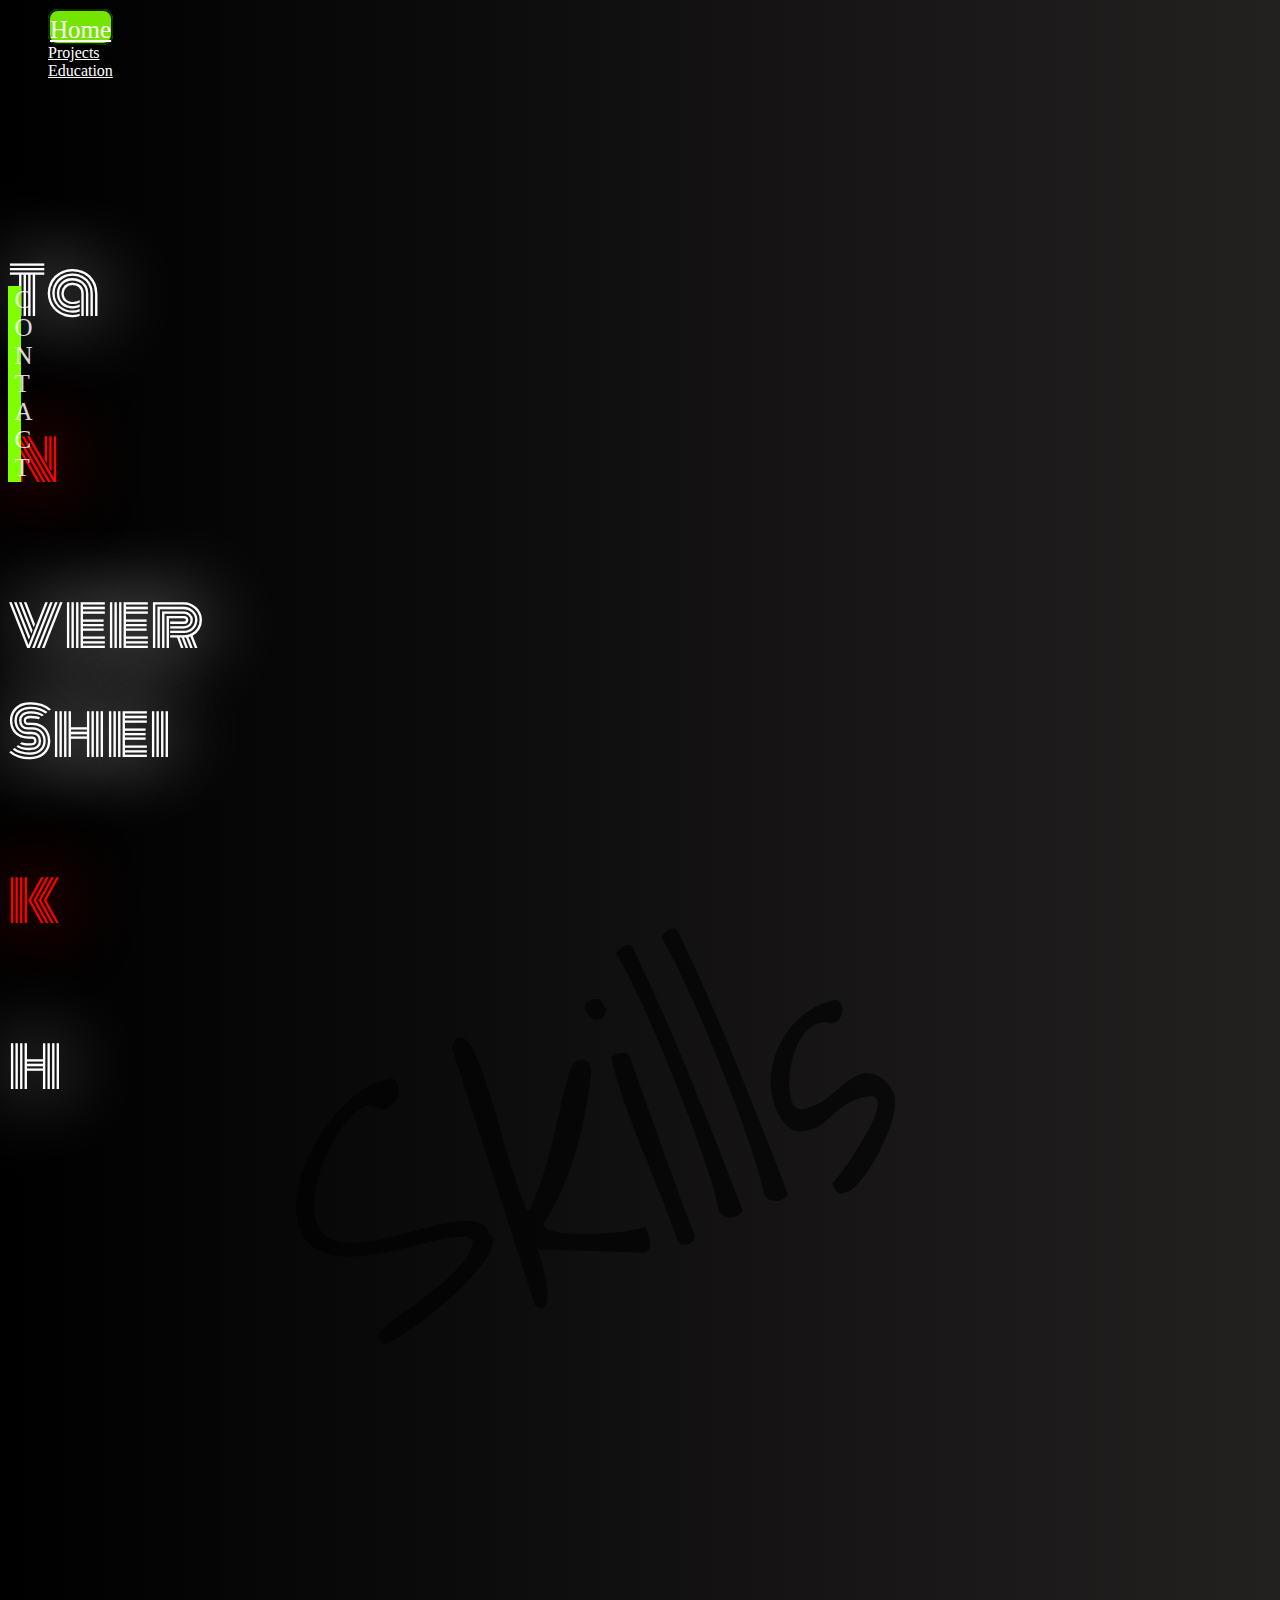
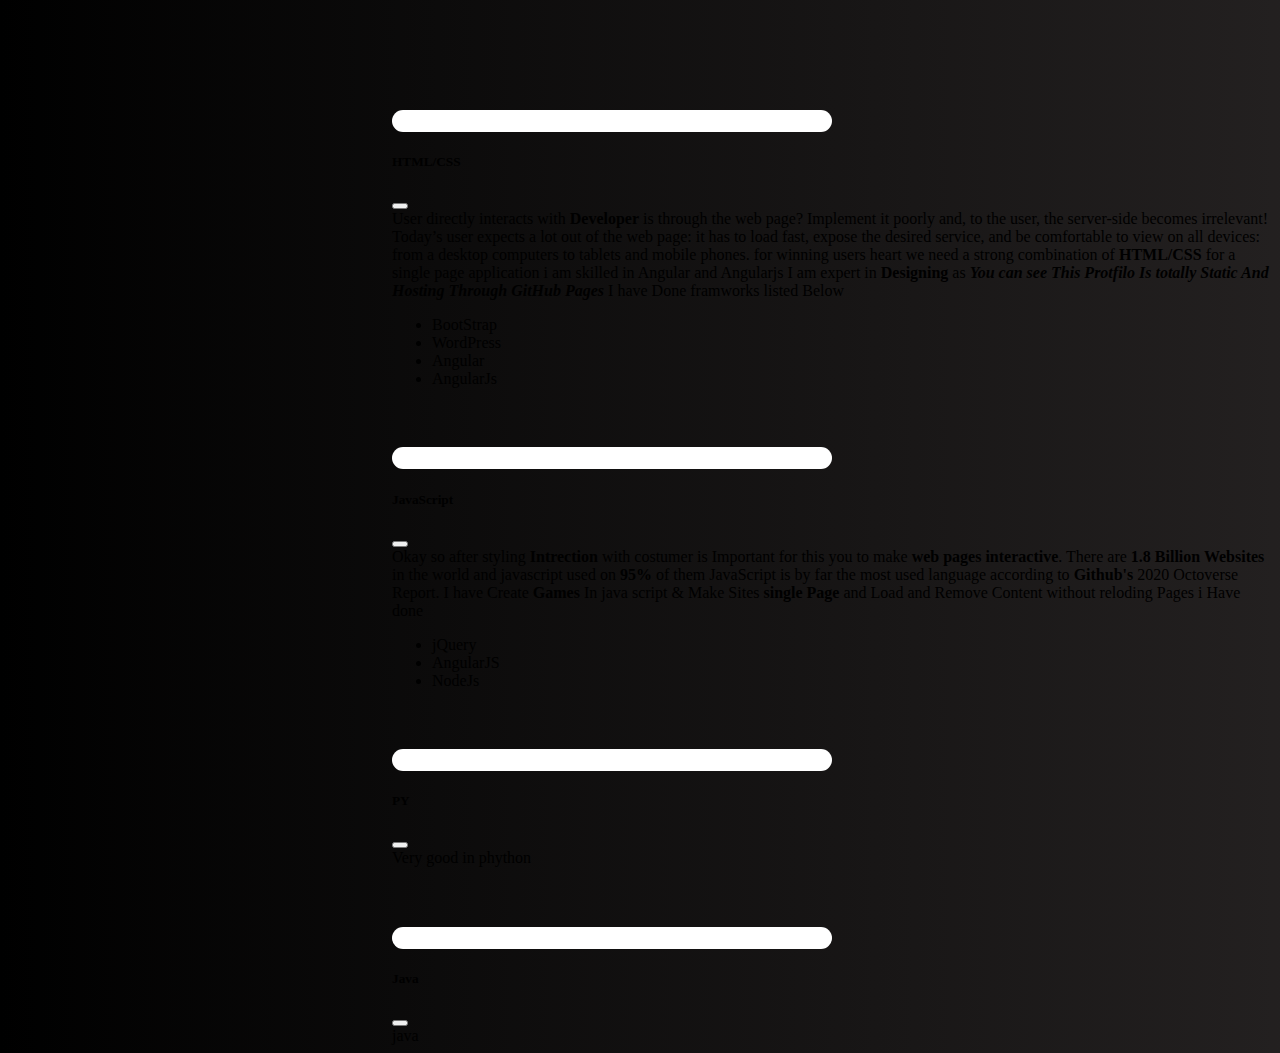
<file: index.html>
<!doctype html>
<html lang="en">

<head>
    <!-- Required meta tags -->
    <meta charset="utf-8">
    <meta name="viewport" content="width=device-width, initial-scale=1">
    <link rel="preconnect" href="https://fonts.gstatic.com">
    <link href="https://fonts.googleapis.com/css2?family=Monoton&display=swap" rel="stylesheet">
    <link href="https://fonts.googleapis.com/css2?family=Gloria+Hallelujah&display=swap" rel="stylesheet">
    <link href="https://fonts.googleapis.com/css2?family=Shadows+Into+Light&display=swap" rel="stylesheet">

    <link rel="apple-touch-icon" sizes="180x180" href="apple-touch-icon.png">
    <link rel="icon" type="image/png" sizes="32x32" href="favicon-32x32.png">
    <link rel="icon" type="image/png" sizes="16x16" href="favicon-16x16.png">
    <link rel="stylesheet" href="https://unpkg.com/aos@next/dist/aos.css" />

    <!-- Bootstrap CSS -->
    <link href="https://cdn.jsdelivr.net/npm/bootstrap@5.0.1/dist/css/bootstrap.min.css" rel="stylesheet"
        integrity="sha384-+0n0xVW2eSR5OomGNYDnhzAbDsOXxcvSN1TPprVMTNDbiYZCxYbOOl7+AMvyTG2x" crossorigin="anonymous">
    <link rel="stylesheet" href="style.css">
    <title>Tanveer Sheikh | Resume </title>
</head>

<body style=" background-image: linear-gradient(to right, rgb(0, 0, 0) , rgba(27, 24, 24, 0.966)); ">

    <div id="mySidenav" class=" sidenav" style="padding-top: 20vh; color: white;">
        <a href="javascript:void(0)" class="closebtn" onclick="closeNav()">&times;</a>
        <div class="input-group mb-2">
            <a href="https://www.instagram.com/_tnvr">
                <img src="logo-ig-32467-256x256.ico" alt="logo" width="50px"
                    style="background-color: rgb(255, 255, 255); border-radius: 50%;">
            </a>

            <label for="inlineFormInputGroup" class="my-2 mx-2">Instagram</label>
            <input type="text" readonly id="inlineFormInputGroup" value="_tnvr"
                style=" border-radius: 25px; text-align: center; background-color: rgba(128, 255, 0, 0.897);font-family: 'Gloria Hallelujah', cursive;">
        </div>
        <div class="input-group mb-2">
            <a href="https://github.com/Tanveer-Sheikh">

                <img src="512x512-logo-27170-256x256.ico" alt="logo" width="50px"
                    style="background-color: rgb(255, 255, 255); border-radius: 50%;">
            </a>
            <label for="inlineFormInputGroup1" class="my-2 mx-2">GitHub</label>
            <input type="text" readonly id="inlineFormInputGroup1" value="Tanveer-Sheikh"
                style="border-radius: 25px; text-align: center; background-color: rgba(128, 255, 0, 0.897);font-family: 'Gloria Hallelujah', cursive;">
        </div>


        <div class="input-group mb-2">

            <a href="#">
                <img src="logo-ig-32467-256x256.ico" alt="logo" width="50px"
                    style="background-color: rgb(255, 255, 255); border-radius: 50%;">
            </a>

            <label for="inlineFormInputGroup2" class="my-2 mx-2">LinkedIn</label>
            <input type="text" readonly id="inlineFormInputGroup2" value="_tnvr"
                style="border-radius: 25px; text-align: center; background-color: rgba(128, 255, 0, 0.897); font-family: 'Gloria Hallelujah', cursive;">
        </div>



        <div class="input-group mb-2">

            <a href="gmail/tanveershaikh6808@gmail.com">
                <img src="email-logo-png-1099-256x256.ico" alt="logo" width="50px"
                    style="background-color: rgb(255, 255, 255); border-radius: 50%;">

            </a>

            <label for="inlineFormInputGroup3" class="my-2 mx-2">Email</label>
            <input type="text" readonly id="inlineFormInputGroup3" value="tanveershaikh6808@gmail.com"
                style="border-radius: 25px; text-align: center; background-color: rgba(128, 255, 0, 0.897);font-family: 'Gloria Hallelujah', cursive;">
        </div>

    </div>

    <!-- Use any element to open the sidenav -->
    <span class="d-flex rounded-end position-fixed"
        style="text-align: center; padding-left: 0.5%; width: 0.5%; font-size: 25px; background-color: chartreuse; position: absolute ; position: absolute; margin-top: 30vh; color: rgba(255, 255, 255, 0.856);"
        onclick="openNav()">
        C <br> O <br> N <br> T <br> A <br> C <br> T</span>





    <nav class=" container fixed-top upnav d-flex justify-content-center py-2 mt-4">

        <ul class=" d-flex gap-2" style="list-style-type: none;">
            <li>
                <a class="nav-link  li active" href="index.html">Home</a>
            </li>
            <li>
                <a class="nav-link li" href="projects.html">Projects</a>
            </li>
            <li>
                <a class="nav-link li" href="#">Education</a>
            </li>

        </ul>

    </nav>

    <div class="container" style="padding-top: 80px; ">

        <div class="hname d-flex  justify-content-center">
            <p class="hnameo">Ta</p>
            <p class="hnamei">n</p>
            <p class="hnameo"> veer</p>

        </div>

        <div class="hname d-flex  justify-content-center" style="margin-top: -4.5%;">
            <p class="hnameo">Shei</p>
            <p class="hnamei">k</p>
            <p class="hnameo"> h</p>

        </div>



        <div class="flip-card container" data-aos="zoom-out-up" data-aos-duration="3000"
            style="display: flex; align-items: center;">
            <div class="flip-card-inner">
                <div class="flip-card-front">
                    <img src="me.jpg" alt="image" width="80%"
                        style=" border: 2px solid rgba(0, 0, 0, 0.842); border-radius: 15px;">
                </div>
                <div class="flip-card-back container">
                    <p style="font-size: 12px;">
                        <b>Heyy!!</b> <br>
                        I am seeking a beginner role to
                        enhance and explore my technical knowledge gained at University in the last three
                        years. I have a very good skills in learning
                        & have ability to Learn Fast.
                    </p>

                </div>
            </div>
        </div>





    </div>



    <section class="container  sec" style="z-index: 2; padding-left: 30vw; padding-top: 30vh;">

        <div class="skills">
            Skills

        </div>



        <div data-bs-toggle="modal" data-bs-target="#exampleModal1" style="cursor: pointer;">
            <h3 data-aos="zoom-in" data-aos-duration="1500">HTML/CSS<span class="badge bg-secondary">New</span></h3>
            <div class="my-4 level">

                <div class="range px-2 border" data-aos="fade-right" data-aos-duration="2000"
                    style=" background-color: rgb(9, 255, 0); width: 95%; height: 22px; border-radius: 25px; text-align: center; line-height: 15px;">
                    <b> Expert 95% </b>
                </div>
            </div>

            <div class="modal fade" id="exampleModal1" tabindex="-1" aria-labelledby="exampleModalLabel1" aria-hidden="true">
                <div class="modal-dialog modal-dialog-centered">
                    <div class="modal-content">
                        <div class="modal-header">
                            <h5 class="modal-title" id="exampleModalLabel">HTML/CSS</h5>
                            <button type="button" class="btn-close" data-bs-dismiss="modal" aria-label="Close"></button>
                        </div>
                        <div class="modal-body">
                            User directly 
                            interacts with <b>Developer</b> is through the web page? Implement it poorly and, to the user, the server-side 
                            becomes irrelevant! Today’s user expects a lot out of the web page: it has to load fast, expose the desired 
                            service, and be comfortable to view on all devices: from a desktop computers to tablets and mobile phones.
                            for winning users heart we need a strong combination of <b>HTML/CSS</b> for a single page application i am skilled in Angular and Angularjs
                            I am expert in <b>Designing</b> as <i><b>You can see This Protfilo Is totally Static And Hosting Through GitHub Pages</b></i>
                            I have Done framworks listed Below
                            <ul>
                                <li>BootStrap</li>
                                <li>WordPress</li>
                                <li>Angular</li>
                                <li>AngularJs</li>

                            </ul>


                           
                        </div>

                    </div>
                </div>
            </div>




        </div>



        <div data-bs-toggle="modal" data-bs-target="#exampleModal2" style="cursor: pointer;">
            <h3 data-aos="zoom-in" data-aos-duration="1500">JavaScript<span class="badge bg-secondary">New</span></h3>
            <div class="my-4 level">

                <div class="range px-2 border" data-aos="fade-right" data-aos-duration="2000"
                    style=" background-color: rgb(9, 255, 0); width: 80%; height: 22px; border-radius: 25px; text-align: center; line-height: 15px;">
                    <b> Experienced 80%</b>
                </div>
            </div>
        </div>
        <div class="modal fade" id="exampleModal2" tabindex="-1" aria-labelledby="exampleModalLabel"
        aria-hidden="true">
        <div class="modal-dialog modal-dialog-centered">
            <div class="modal-content">
                <div class="modal-header">
                    <h5 class="modal-title" id="exampleModalLabel">JavaScript</h5>
                    <button type="button" class="btn-close" data-bs-dismiss="modal" aria-label="Close"></button>
                </div>
                <div class="modal-body">
                Okay so after styling <b>Intrection</b> with costumer is Important for this you to make <b>web pages interactive</b>.
                There are <b>1.8 Billion Websites</b> in the world and javascript used on <b>95%</b> of them JavaScript is by far the most used language according to <b>Github's</b> 2020 Octoverse Report.
                I have Create <b>Games</b> In java script & Make Sites <b>single Page</b> and Load and Remove Content without reloding Pages i Have done
                <ul>
                    <li>jQuery</li>
                    <li>AngularJS</li>
                    <li>NodeJs</li>
                </ul>
                </div>

            </div>
        </div>
    </div>

        <div data-bs-toggle="modal" data-bs-target="#exampleModal3" style="cursor: pointer;">
            <h3 data-aos="zoom-in" data-aos-duration="1500">Python<span class="badge bg-secondary">New</span></h3>
            <div class="my-4 level">

                <div class="range px-2 border" data-aos="fade-right" data-aos-duration="2000"
                    style=" background-color: rgb(9, 255, 0); width: 70%; height: 22px; border-radius: 25px; text-align: center; line-height: 15px;">
                    <b> Experienced 70% </b>
                </div>
            </div>

            <div class="modal fade" id="exampleModal3" tabindex="-1" aria-labelledby="exampleModalLabel3">
            <div class="modal-dialog modal-dialog-centered">
                <div class="modal-content">
                    <div class="modal-header">
                        <h5 class="modal-title" id="exampleModalLabel">PY</h5>
                        <button type="button" class="btn-close" data-bs-dismiss="modal" aria-label="Close"></button>
                    </div>
                    <div class="modal-body">
                        Very good in phython
                    </div>
    
                </div>
            </div>

        </div>

        <div data-bs-toggle="modal" data-bs-target="#exampleModal4" style="cursor: pointer;">
            <h3 data-aos="zoom-in" data-aos-duration="1500">Java<span class="badge bg-secondary">New</span></h3>
            <div class="my-4 level">

                <div class="range px-2 border" data-aos="fade-right" data-aos-duration="2000"
                    style=" background-color: rgb(9, 255, 0); width: 50%; height: 22px; border-radius: 25px; text-align: center; line-height: 15px;">
                    <b> SkillFull 50% </b>
                </div>
            </div>


            <div class="modal fade" id="exampleModal4" tabindex="-1" aria-labelledby="exampleModalLabel4"
            aria-hidden="true">
            <div class="modal-dialog modal-dialog-centered">
                <div class="modal-content">
                    <div class="modal-header">
                        <h5 class="modal-title" id="exampleModalLabel4">Java</h5>
                        <button type="button" class="btn-close" data-bs-dismiss="modal" aria-label="Close"></button>
                    </div>
                    <div class="modal-body">
                      java
                    </div>
    
                </div>
            </div>

        </div>









    </section>






    <!-- Hard-working web developer with a flair for creating
elegant solutions in the least amount of time. I am able to create an ecommerce
webapp(login,Register),
customer web portal, documentary launch website, and donations webapp for a local charity.
Passionate about Software architecture and Dynamic Websites.
Also created many static websites for exploring my skills.
now
Seeking a beginner role to
enhance and explore my technical knowledge gained at University in the last three
years. with CGPA +7 I have a very good skills in learning
& have ability of fast learning (capable employee). -->









    <script>

        function openNav() {
            document.getElementById("mySidenav").style.width = "100%";
        }

        /* Close/hide the sidenav */
        function closeNav() {
            document.getElementById("mySidenav").style.width = "0";
        }




    </script>
    <script src="https://cdn.jsdelivr.net/npm/bootstrap@5.0.1/dist/js/bootstrap.bundle.min.js"
        integrity="sha384-gtEjrD/SeCtmISkJkNUaaKMoLD0//ElJ19smozuHV6z3Iehds+3Ulb9Bn9Plx0x4"
        crossorigin="anonymous"></script>

    <script src="https://unpkg.com/aos@next/dist/aos.js"></script>
    <script>
        AOS.init(

            {
                delay: 1.5,
                offset: 40
            });
    </script>


</body>

</html>
</file>
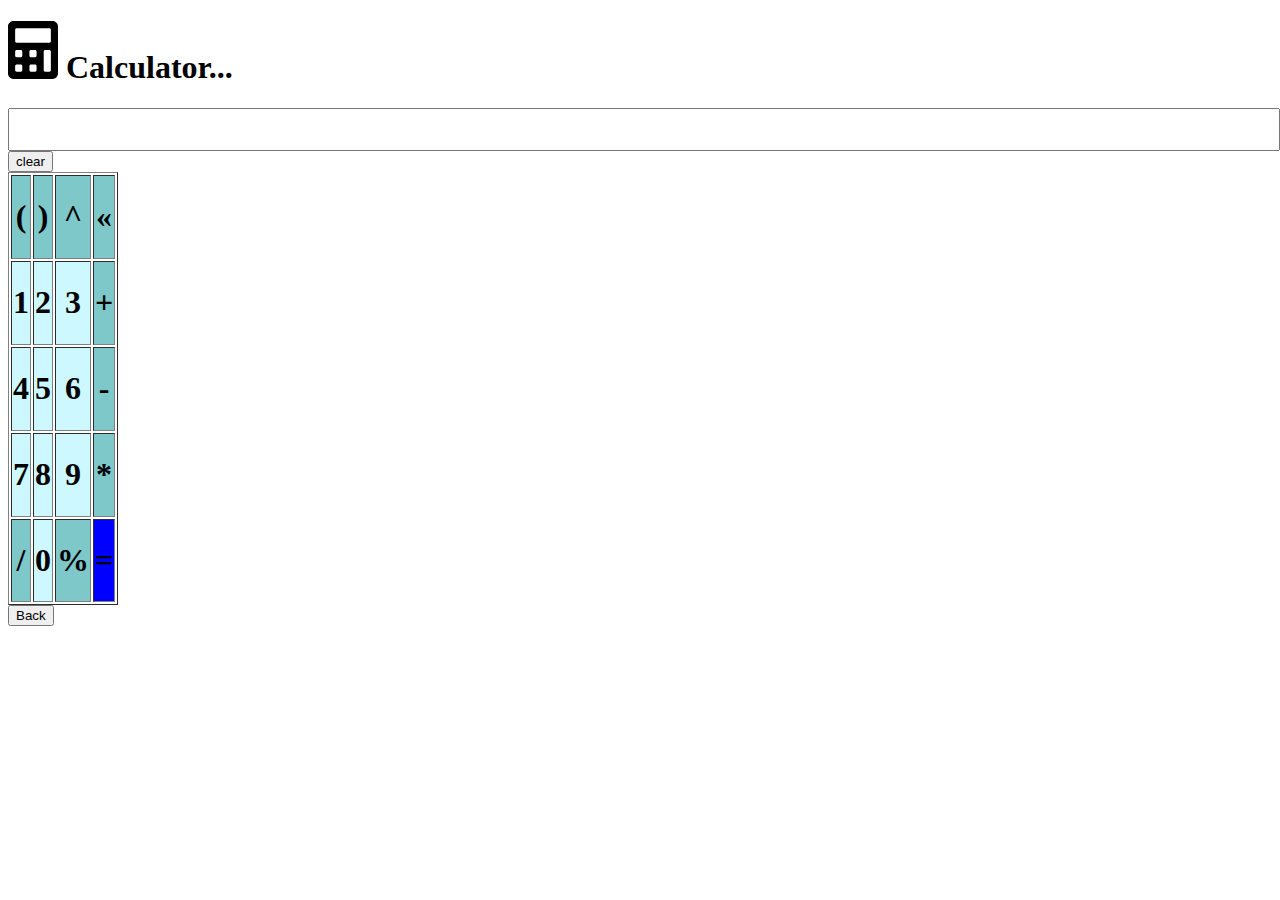
<file: calc.html>
<!doctype html>
<html lang="en">

<head>
    <!-- Required meta tags -->
    <meta charset="utf-8">
    <meta name="viewport" content="width=device-width, initial-scale=1">

    <!-- Bootstrap CSS -->
    <link href="https://cdn.jsdelivr.net/npm/bootstrap@5.0.1/dist/css/bootstrap.min.css" rel="stylesheet"
        integrity="sha384-+0n0xVW2eSR5OomGNYDnhzAbDsOXxcvSN1TPprVMTNDbiYZCxYbOOl7+AMvyTG2x" crossorigin="anonymous">
    <link rel="stylesheet" href="calc.css">
    <title>Tanveer Sheikh | Resume </title>
</head>

<body>

    <div class="container pt-5">
        <h1>
        <img src="calculator-solid.svg" alt="logo" style="width: 50px;">
            Calculator...</h1>
    </div>


    <div class="container">

        <div class="container px-0 row g-1">

            <div class="container col-md-11">
                <input class="rounded resu" type="text" id="result">
            </div>

            <div class="container col-md-1">
                <button class="btn btn-primary btn-lg px-4  border border-dark border-4" onclick="clr()">clear</button>
            </div>


        </div>
        <div class="container px-0 pt-2">

            <table class="table table-bordered table-dark" border="1">
                <tr>
                    <td class="py-1 sym" onclick="calcu('(')"><h1>(</h1></td>
                    <td class="py-1 sym" onclick="calcu(')')"><h1>)</h1></td>
                    <td class="py-1 sym" onclick="calcu('**')"><h1>^</h1></td>
                    <td class="py-1 sym" onclick="iclr()"><h1>&laquo;</h1></td>

                </tr>

                <tr>

                    <td class="py-1 num" onclick="calcu('1')"><h1>1</h1></td>
                    <td class="py-1 num" onclick="calcu('2')"><h1>2</h1></td>
                    <td class="py-1 num" onclick="calcu('3')"><h1>3</h1></td>
                    <td class="py-1 sym" onclick="calcu('+')"><h1>+</h1></td>
                </tr>

                <tr>
                    <td class="py-1 num" onclick="calcu('4')"><h1>4</h1></td>
                    <td class="py-1 num" onclick="calcu('5')"><h1>5</h1></td>
                    <td class="py-1 num" onclick="calcu('6')"><h1>6</h1></td>
                    <td class="py-1 sym" onclick="calcu('-')"><h1>-</h1></td>

                </tr>


                <tr>
                    <td class="py-1 num" onclick="calcu('7')"><h1> 7 </h1></td>
                    <td class="py-1 num" onclick="calcu('8')"><h1> 8 </h1></td>
                    <td class="py-1 num" onclick="calcu('9')"><h1> 9 </h1></td>
                    <td class="py-1 sym" onclick="calcu('*')"><h1> * </h1></td>
                </tr>




                <tr>
                    <td class="py-1 sym" onclick="calcu('/')"><h1>/</h1></td>
                    <td class="py-1 num" onclick="calcu('0')"><h1>0</h1></td>
                    <td class="py-1 sym" onclick="calcu('%')"><h1>%</h1></td>
                    <td onclick="res()" style="background-color: blue; text-align: center;"><h1>=</h1></td>
                </tr>





            </table>

        </div>

    </div>
<div class="container">
    <a href="projects.html">
        <button class="btn btn-lg btn-dark" >Back</button>
    </a>

</div>



    <script>
        function clr() {
            document.getElementById("result").value = "";
        }
        function iclr() {
            let s = document.getElementById("result").value

            let p = s.slice(0, -1)
            document.getElementById("result").value = p;
        }
        function calcu(val) {
            document.getElementById("result").value += val;
        }
        function res() {
            let x = document.getElementById("result").value;
            let t = eval(x);
            console.log(typeof (x))
            document.getElementById("result").value = t;

        }


    </script>


    <script src="https://cdn.jsdelivr.net/npm/bootstrap@5.0.1/dist/js/bootstrap.bundle.min.js"
        integrity="sha384-gtEjrD/SeCtmISkJkNUaaKMoLD0//ElJ19smozuHV6z3Iehds+3Ulb9Bn9Plx0x4"
        crossorigin="anonymous"></script>


</body>

</html>
</file>
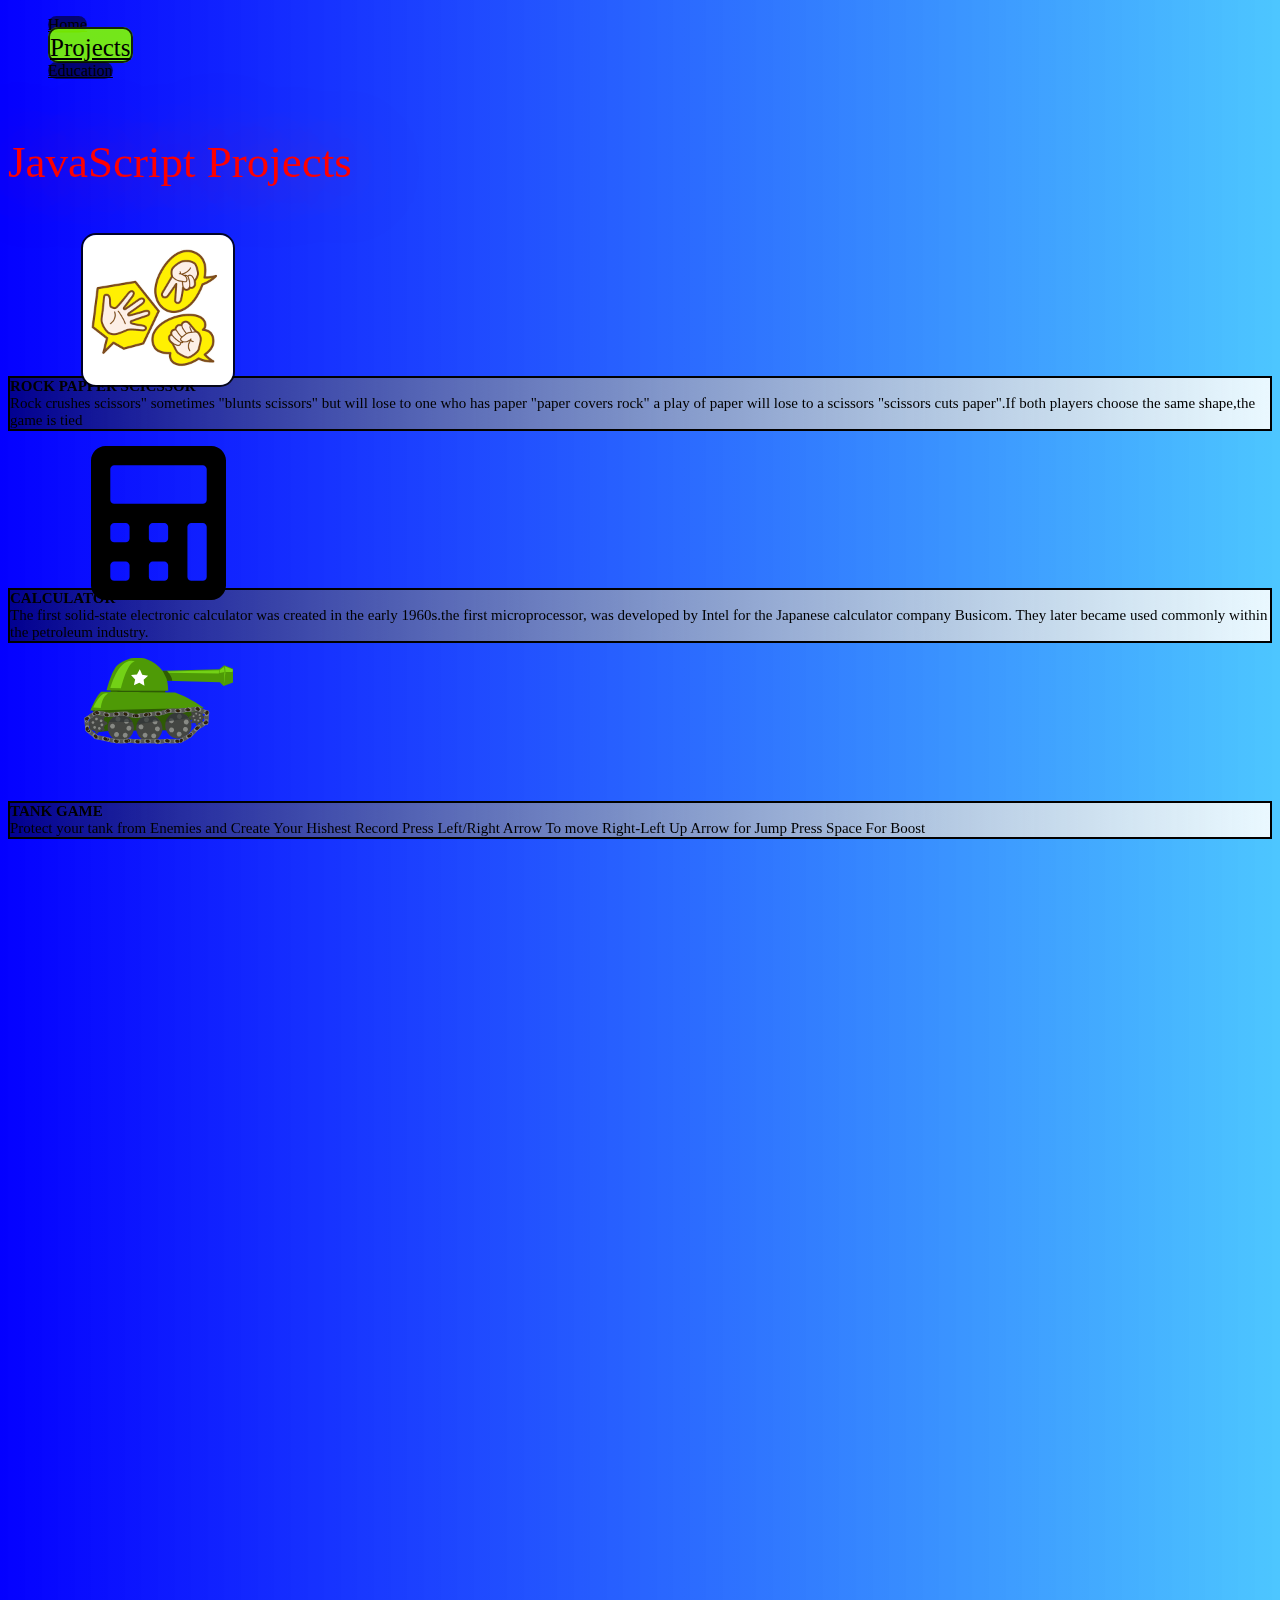
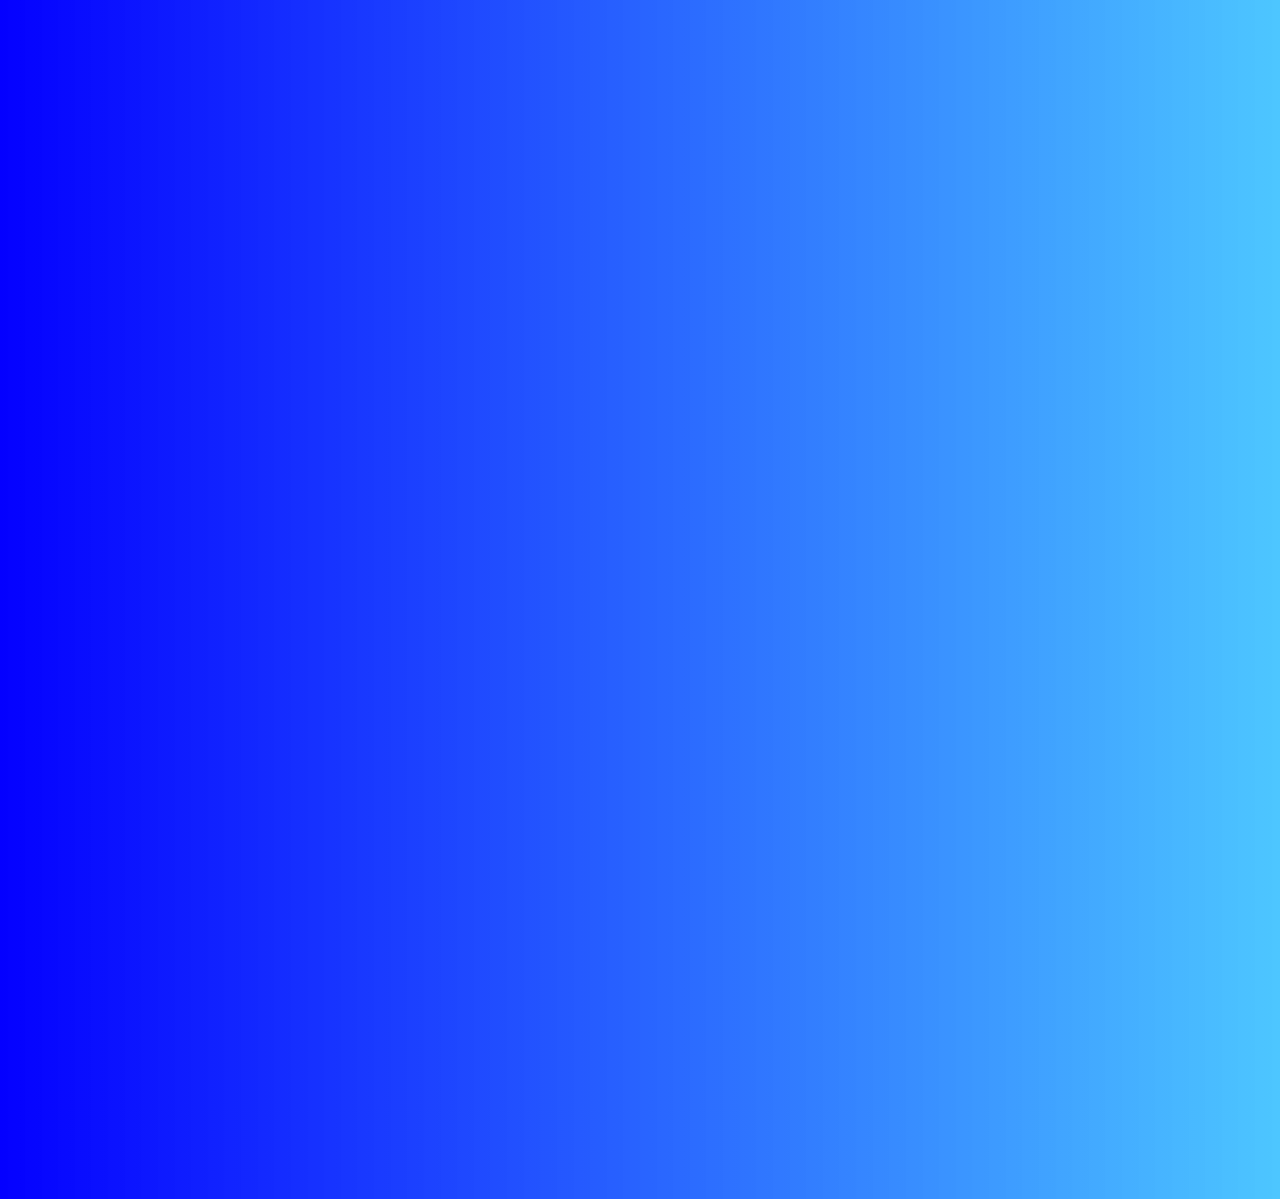
<file: projects.html>
<!doctype html>
<html lang="en">

<head>
    <!-- Required meta tags -->
    <meta charset="utf-8">
    <meta name="viewport" content="width=device-width, initial-scale=1">
    <link rel="apple-touch-icon" sizes="180x180" href="apple-touch-icon.png">
    <link rel="icon" type="image/png" sizes="32x32" href="favicon-32x32.png">
    <link rel="icon" type="image/png" sizes="16x16" href="favicon-16x16.png">
    <link rel="stylesheet" href="https://unpkg.com/aos@next/dist/aos.css" />
    <!-- Bootstrap CSS -->

    <link href="https://cdn.jsdelivr.net/npm/bootstrap@5.0.1/dist/css/bootstrap.min.css" rel="stylesheet"
        integrity="sha384-+0n0xVW2eSR5OomGNYDnhzAbDsOXxcvSN1TPprVMTNDbiYZCxYbOOl7+AMvyTG2x" crossorigin="anonymous">
    <link rel="stylesheet" href="project.css">

    <title>Tanveer Sheikh | Resume </title>
</head>

<body style=" background-image: linear-gradient(to right, rgb(4, 0, 255) , rgba(0, 174, 255, 0.699)); ">

    <nav class=" container-fluid sticky-top d-flex justify-content-center py-2 mt-4">

        <ul class=" d-flex gap-2" style="list-style-type: none;">
            <li>
                <a class="nav-link li" href="index.html">
                    Home
                </a>
            </li>
            <li>
                <a class="nav-link  li active" href="projects.html">Projects</a>
            </li>
            <li>
                <a class="nav-link li" href="#">Education</a>
            </li>

        </ul>

    </nav>


    <div class="container d-flex justify-content-center" data-aos="zoom-in-down" style="padding-top: 40px; ">

        <div class="Pname ">
            JavaScript Projects

        </div>
    </div>



    <div class="container " style="margin-top: 45px; overflow: hidden;" data-aos="fade-up"
        data-aos-anchor-placement="top-center" data-aos-duration="1000">


        <div class="container  d-flex justify-content-center" data-aos="fade-up-left">

            <div class="flip-card ">
                <div class="flip-card-inner">
                    <div class="flip-card-front phead">

                        <img src="rockpapersccicor.png" alt="image" width="50%"
                            style=" border: 2px solid rgba(0, 0, 0, 0.842); border-radius: 15px;">
                    </div>
                    <a href="rps.html">
                        <div class="flip-card-back container py-4" style="color: black;">

                            PLAY
                        </div>
                    </a>

                </div>



            </div>
            <div>

                <p class="ppara container" style="color: black;">
                    <b>ROCK PAPPER SCICSSOR</b><br>
                    Rock crushes scissors" sometimes "blunts scissors" but will lose to one who has
                    paper "paper covers rock" a play of paper will lose to a scissors "scissors
                    cuts
                    paper".If both players choose the same shape,the game is tied
                </p>
            </div>


        </div>




        <div class="container  d-flex justify-content-center" data-aos="fade-up-right">

            <div class="flip-card ">
                <div class="flip-card-inner">
                    <div class="flip-card-front phead">

                        <img src="calculator-solid.svg" alt="image" width="45%">
                    </div>
                    <a href="calc.html">
                        <div class="flip-card-back container py-4" style="color: black;">

                            CALCULATE
                        </div>
                    </a>

                </div>



            </div>
            <div>

                <p class="ppara container py-2" style="color: black;">
                    <b>CALCULATOR</b><br>
                    The first solid-state electronic calculator was created in the early 1960s.the first
                    microprocessor, was developed by Intel for the Japanese calculator company Busicom. They
                    later became used commonly within the petroleum industry.
                </p>
            </div>


        </div>



        <div class="container  d-flex justify-content-center" data-aos="fade-up-left">

            <div class="flip-card ">
                <div class="flip-card-inner">
                    <div class="flip-card-front phead">

                        <img class="pt-4" src="tanque_comic.svg" alt="image" width="50%">

                    </div>
                    <a href="race.html">
                        <div class="flip-card-back container py-4 " style="color: black; ">

                            TANK GAME
                        </div>
                    </a>

                </div>



            </div>
            <div>

                <p class="ppara container py-2" style="color: black;">
                    <b>TANK GAME</b><br>
                    Protect your tank from Enemies and Create Your Hishest Record Press
                    Left/Right Arrow To move Right-Left Up Arrow for Jump Press Space For Boost
                </p>
            </div>


        </div>



        <div class="container  d-flex justify-content-center" data-aos="fade-up-right">

            <div class="flip-card ">
                <div class="flip-card-inner">
                    <div class="flip-card-front phead">

                        <img src="cross.jpg" alt="image" width="50%">

                    </div>
                    <a href="Rpg.html">
                        <div class="flip-card-back container py-4 px-2" style="color: black; ">
                            GENERATE
                        </div>
                    </a>

                </div>



            </div>
            <div>

                <p class="ppara container py-2" style="color: black;">
                    <b>PASSWORD GENERATOR</b><br>
                    The key aspects of a strong password are length (the longer the better); a
                    mix of letters
                    (upper and lower case), numbers, and symbols, no ties to your personal information, and no
                    dictionary words.
                </p>
            </div>


        </div>



    </div>

    <div class="container d-flex justify-content-center" data-aos="zoom-in-down" style="padding-top: 4px; ">

        <div class="Pname px-2" style="background-color: black; border-radius: 25px; ">
            Python Projects

        </div>
    </div>

    <div class="container gap-4 row d-flex justify-content-center" style="margin-top: 5vw; overflow: hidden;" data-aos="fade-up"
         data-aos-duration="1000">

         <div class="card col-3 px-0 py-0" data-aos="zoom-in" data-aos-delay="100" style="width: 15rem;">
            <img src="githubbg.jpg" class="card-img-top"  alt="logo">
            <div class="card-body">
              <h5 class="card-title">PRIVACY FIRST</h5>
          
              <p class="card-text" style="font-size: 12px;" >
                Costumer can easily generate password and store them privately. Any time he can access his account by email and get his/her saved passswords.
                    very easy to recover account by email otp verification. in short one Password For All. All source Code Available on my github Follow Link   
                </p> 
                 <a href="https://github.com/Tanveer-Sheikh/Random-Password-Generator-" class="btn btn-sm btn-primary" >Visit</a>
           
            
            </div>
          </div>
          <div class="card col-3 px-0 py-0" data-aos="zoom-in" data-aos-delay="200" style="width: 15rem;">
            <img src="githubbg.jpg" class="card-img-top"  alt="logo">
            <div class="card-body">
              <h5 class="card-title">Stone Paper Scissors</h5>
          
              <p class="card-text" style="font-size: 12px;" >
                Costumer can easily generate password and store them privately. Any time he can access his account by email and get his/her saved passswords.
                    very easy to recover account by email otp verification. in short one Password For All. All source Code Available on my github Follow Link   
                </p> 
                 <a href="https://github.com/Tanveer-Sheikh/Random-Password-Generator-" class="btn btn-sm btn-primary" >Visit</a>
           
            
            </div>
          </div>
          <div class="card col-3 px-0 py-0" data-aos="zoom-in" data-aos-delay="300" style="width: 15rem;">
            <img src="githubbg.jpg" class="card-img-top"  alt="logo">
            <div class="card-body">
              <h5 class="card-title">Stone Paper Scissors</h5>
          
              <p class="card-text" style="font-size: 12px;" >
                Costumer can easily generate password and store them privately. Any time he can access his account by email and get his/her saved passswords.
                    very easy to recover account by email otp verification. in short one Password For All. All source Code Available on my github Follow Link   
                </p> 
                 <a href="https://github.com/Tanveer-Sheikh/Random-Password-Generator-" class="btn btn-sm btn-primary" >Visit</a>
           
            
            </div>
          </div>
          <div class="card col-3 px-0 py-0" data-aos="zoom-in" data-aos-delay="400" style="width: 15rem;">
            <img src="githubbg.jpg" class="card-img-top"  alt="logo">
            <div class="card-body">
              <h5 class="card-title">Stone Paper Scissors</h5>
          
              <p class="card-text" style="font-size: 12px;" >
                Costumer can easily generate password and store them privately. Any time he can access his account by email and get his/her saved passswords.
                    very easy to recover account by email otp verification. in short one Password For All. All source Code Available on my github Follow Link   
                </p> 
                 <a href="https://github.com/Tanveer-Sheikh/Random-Password-Generator-" class="btn btn-sm btn-primary" >Visit</a>
           
            
            </div>
          </div>
        
          </div>
       
     

    </div>



    <script src="https://cdn.jsdelivr.net/npm/bootstrap@5.0.1/dist/js/bootstrap.bundle.min.js"
        integrity="sha384-gtEjrD/SeCtmISkJkNUaaKMoLD0//ElJ19smozuHV6z3Iehds+3Ulb9Bn9Plx0x4"
        crossorigin="anonymous"></script>


    <script src="https://unpkg.com/aos@next/dist/aos.js"></script>
    <script>

        AOS.init(

            {
                delay: 0,
                offset: 200
            });




    </script>

</body>

</html>
</file>
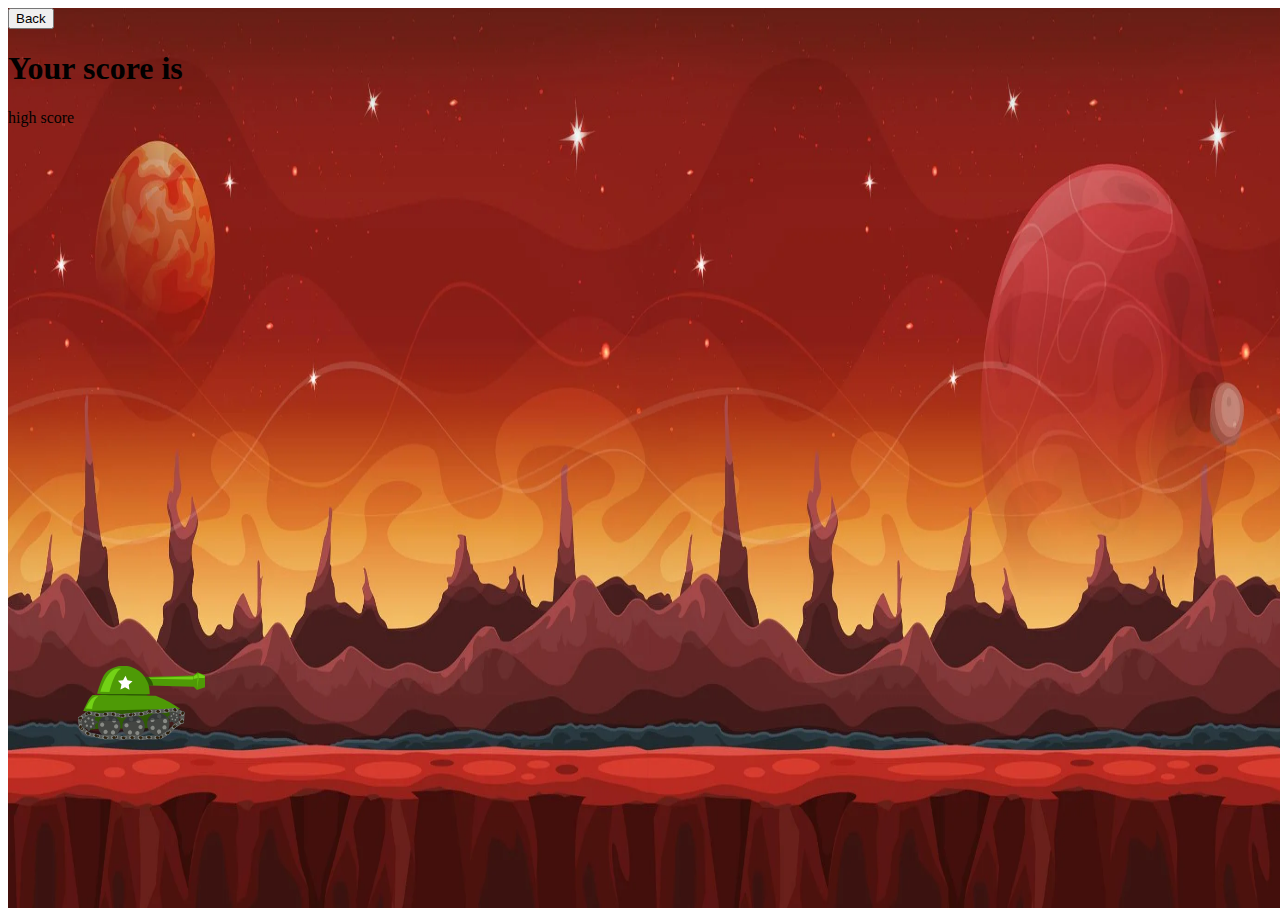
<file: race.html>
<!doctype html>
<html lang="en">

<head>
    <!-- Required meta tags -->
    <meta charset="utf-8">
    <meta name="viewport" content="width=device-width, initial-scale=1">

    <!-- Bootstrap CSS -->
    <link href="https://cdn.jsdelivr.net/npm/bootstrap@5.0.1/dist/css/bootstrap.min.css" rel="stylesheet"
        integrity="sha384-+0n0xVW2eSR5OomGNYDnhzAbDsOXxcvSN1TPprVMTNDbiYZCxYbOOl7+AMvyTG2x" crossorigin="anonymous">
    <link rel="stylesheet" href="race.css">
    <title>Tanveer Sheikh | Resume </title>
</head>

<body class="board" style="overflow: hidden;">




    <div class=" container-fluid racebg">
    </div>
<div class="back">
<a href="projects.html">
    <button class="btn btn-lg btn-light">Back</button>
</a> 
</div>

    <div>
        <h1>Your score is</h1>
        <h1 class="score"></h1>high score <h1 class="highscore"></h1>
    </div>
    <div class="gameover" style="background-color: beige;">
        <h1>Game over</h1>
    </div>
    <div class="tank">
    </div>
  

    <div class="enemy">

    </div>
    <div class="enemy2">

    </div>









    <script src="race.js"></script>

    <script src="https://cdn.jsdelivr.net/npm/bootstrap@5.0.1/dist/js/bootstrap.bundle.min.js"
        integrity="sha384-gtEjrD/SeCtmISkJkNUaaKMoLD0//ElJ19smozuHV6z3Iehds+3Ulb9Bn9Plx0x4"
        crossorigin="anonymous"></script>


</body>

</html>
</file>
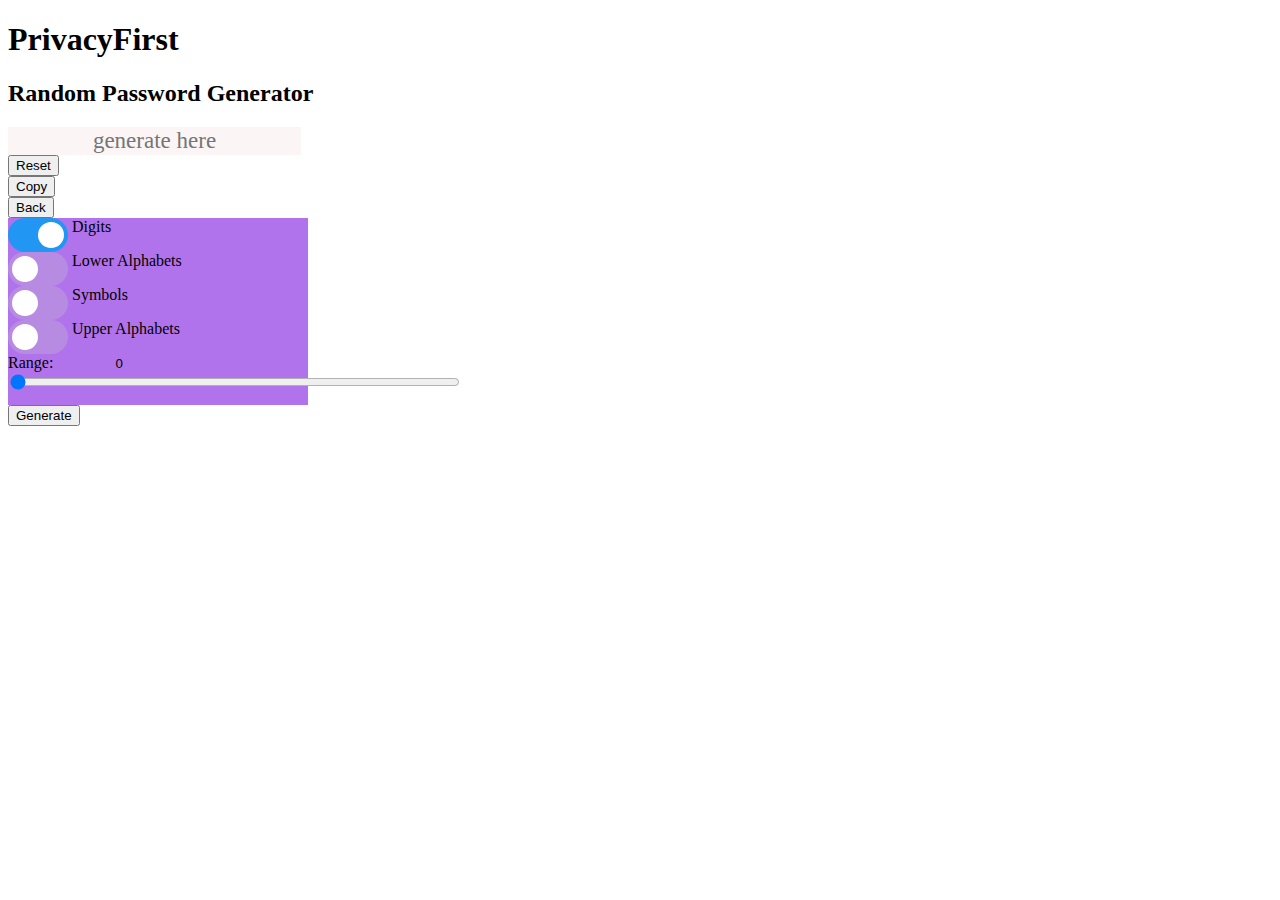
<file: Rpg.html>
<!doctype html>
<html lang="en">

<head>
    <!-- Required meta tags -->
    <meta charset="utf-8">
    <meta name="viewport" content="width=device-width, initial-scale=1">

    <!-- Bootstrap CSS -->
    <link href="https://cdn.jsdelivr.net/npm/bootstrap@5.0.1/dist/css/bootstrap.min.css" rel="stylesheet"
        integrity="sha384-+0n0xVW2eSR5OomGNYDnhzAbDsOXxcvSN1TPprVMTNDbiYZCxYbOOl7+AMvyTG2x" crossorigin="anonymous">
    <link rel="stylesheet" href="Rpg.css">
    <title>Tanveer Sheikh | Resume </title>
</head>

<body>




    




<div class="container-fluid text-center ">
    <h1>PrivacyFirst</h1>
    <h2>Random Password Generator</h2>
</div>




    <div class=" pt-5">


        <div class="container-fluid text-center ">

            <input class="rounded border-0 generateinput" readonly type="text" placeholder="generate here" id="password"
                step="0" required>
        </div>

        <div class="container d-flex text-center" style="width: 320px;">
            <div class="py-2 px-3">
                <a href="Rpg.html">
                    <button class="btn btn-dark" >
                        Reset
                    </button>
                </a>
            </div>

            <div class="py-2 px-3">
                <button onclick="myFunction()" class="btn btn-dark"
                >Copy</button>
            </div>  
               <div class="py-2 px-3">
              <a href="projects.html">
                  <button class="btn btn-dark">Back</button>

              </a>
            </div> 
        </div>



    </div>

    <div class=" ngs container text-center d-flex align-items-start flex-column px-5"
        style="width: 300px; font-family: 'Karantina', cursive; font-size: 16px;">



        <div class="py-1">
            <label id="sy" class="switch py-1">
                <input id="digit" type="checkbox" name="digit" value=True checked>
                <span class="slider round"></span>
            </label>
            <label for="digit" class="lab" style="color: black;">Digits</label>
        </div>


        <div class="py-1">
            <label id="sy" class="switch py-1">
                <input id="lower" type="checkbox" name="lower" value=True>
                <span class="slider round"></span>
            </label>

            <label for="lower" class="lab" style="color: black;">Lower Alphabets</label>
        </div>

        <div class="py-1">
            <label id="sy" class="switch py-1">
                <input id="symbol" type="checkbox" name="symbol" value=True>
                <span class="slider round"></span>
            </label>
            <label for="symbol" class="lab" style="color: black;">Symbols</label>
        </div>

        <div class="py-1">
            <label id="sy" class="switch py-1">
                <input id="upper" type="checkbox" name="upper" value=True>
                <span class="slider round"></span>
            </label>

            <label for="upper" class="lab" style="color: black;">Upper Alphabets</label>
        </div>

        <div class="d-flex range-slider py-1">
            <label for="length py-1" style="color: black;">
                Range:
                <input type="number" value="0" id="textInput" class="textinput" readonly value=""
                    style="width: 45%; text-align: center;">
            </label>
            <input type="range" id="length" min="0" max="32" value="0" name="length"
                onchange="updateTextInput(this.value);" style="width: 150%; margin-bottom: 5%;">

        </div>




    </div>
    <div class="container text-center pt-2">

        <button onclick="getPassword()" class="btn btn-dark" >
            Generate
        </button>


    </div>







    












    <script type="text/javascript">
        function updateTextInput(val) {
            document.getElementById('textInput').value = val;
        }
        function goBack() {
            window.history.back();
        }


        function getPassword() {
            var chars = "";
            var u = document.getElementById("upper");
            var l = document.getElementById("lower");
            var s = document.getElementById("symbol");
            var d = document.getElementById("digit");
            if (u.checked == true) {
                console.log(u);
                chars += "ABCDEFGHIJKLMNOPQRSTUVWXYZ";
            }
            if (l.checked == true) {
                console.log(u);
                chars += "abcdefghijklmnopqrstuvwxyz";
            }
            if (s.checked == true) {
                console.log(u);
                chars += "!@#$%^&*()_+|}{/.,]["; // this is algo
            }
            if (d.checked == true) {
                console.log(u);
                chars += "0123456789";
            }
            var passwordlength = document.getElementById("length").value;
            var password = "";
            for (var i = 0; i < passwordlength; i++) {
                var randomNumber = Math.floor(Math.random() * chars.length); ///loop
                password += chars.substring(randomNumber, randomNumber + 1);

            }
            document.getElementById("password").value = password;
            document.getElementById("password1").value = password;
        }


        function myFunction() {

            var copyText = document.getElementById("password");

            copyText.select();
            copyText.setSelectionRange(0, 99999); /* For mobile devices */


            document.execCommand("copy");


        }



    </script>




</body>

</html>
</file>
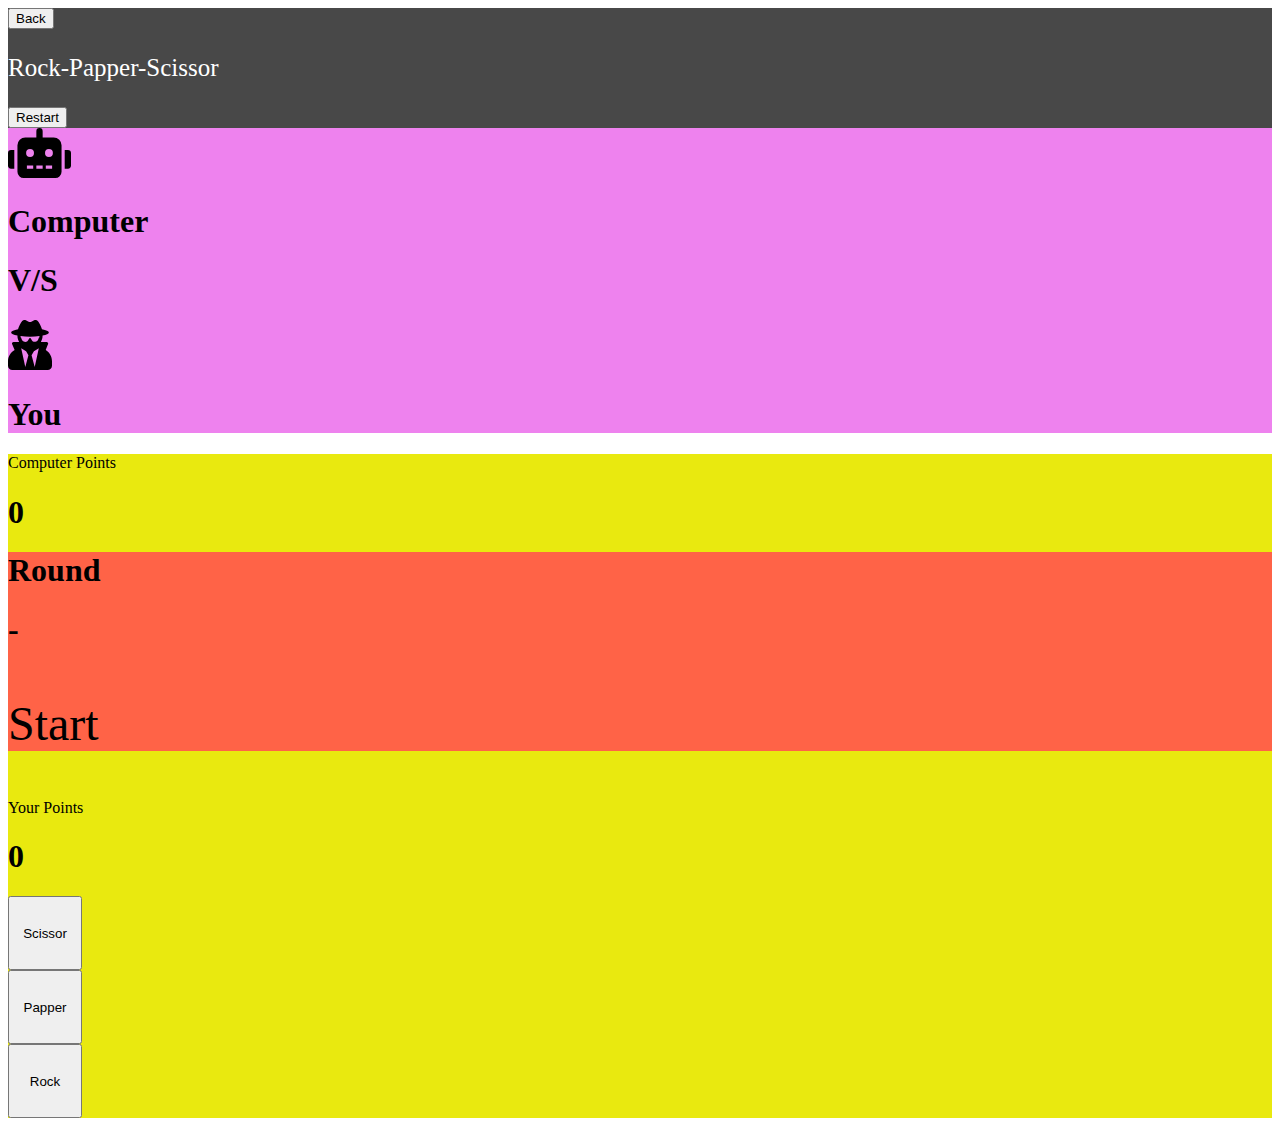
<file: rps.html>
<!doctype html>
<html lang="en">

<head>

    <meta charset="utf-8">
    <meta name="viewport" content="width=device-width, initial-scale=1">


    <link href="https://cdn.jsdelivr.net/npm/bootstrap@5.0.1/dist/css/bootstrap.min.css" rel="stylesheet"
        integrity="sha384-+0n0xVW2eSR5OomGNYDnhzAbDsOXxcvSN1TPprVMTNDbiYZCxYbOOl7+AMvyTG2x" crossorigin="anonymous">
    <link rel="stylesheet" href="style.css">
    <title>Tanveer Sheikh | Resume </title>
</head>

<body>

    <div class="container d-flex justify-content-between  my-4 py-1 border rounded" style="background-color: rgba(0, 0, 0, 0.719);">
      <div>
          <a href="projects.html"><button class="btn btn-lg btn-light">Back</button></a>
      </div>

      <div>
          <p style="color:white; font-size: 25px;">Rock-Papper-Scissor</p>

      </div>
      <div>
         <a href="rps.html"><button class="btn btn-lg btn-light">Restart</button></a>
      </div>
    </div>



    <div class="container border-dark border border-2" style="background-color: violet; ">

        <div class=" row text-center ">

            <div class="container col-md-5 d-flex">
                <label for="com_c"><img class="px-2" src="robot-solid.svg" alt="logo" style="height: 50px;"></label>
                <h1 class="px-5" id="com_c">Computer</h1>
            </div>

            <div class="container col-md-2">
                <h1>V/S</h1>
            </div>

            <div class="container col-md-5 d-flex flex-row-reverse">

                <label for="user_p"><img class="" src="user-secret-solid.svg" alt="logo" style="height: 50px;"></label>
                <h1 id="user_c" class="px-5">You </h1>
            </div>


        </div>
    </div>


    <div class="container text-center pt-3 border-2 border-dark border" style="background-color: rgb(233, 233, 15);">

        <div class="row g-0">
            <div class="container col-md-4">

                <div class="container">
                    <label for="com_p">Computer Points</label>
                    <h1 id="com_p">0</h1>
                </div>
            </div>

            <div class="container my-2 col-md-4 border border-2 border-dark"
                style="background-color: tomato; align-items: center;">
                <div class="container justify-content-center" style="align-items: center;">
                    <label for="round">
                        <h1>Round</h1>
                    </label>
                    <h1 id="round">-</h1>
                    <p id="r" style="font-size: 3rem; align-items: center; ">Start</p>
                </div>
            </div>

            <div class="container col-md-4">
                <div class="container">
                    <label for="user_p">Your Points</label>
                    <h1 id="user_p">0</h1>
                </div>

                <div class="container d-flex">

                    <div class="container py-3">

                        <input type="checkbox" hidden id="scr" value=True>

                        <button class="btn btn-success rounded rounded-circle  border border-2 border-dark"
                            onclick="game(scr);" style="height: 74px; width: 74px;">Scissor</button>
                    </div>
                    <div class="container py-3">

                        <input type="checkbox" hidden id="paper" value=True>
                        <button class="btn rounded rounded-circle btn-danger border border-2 border-dark"
                            onclick="game(paper);" style="height: 74px; width: 74px;">Papper</button>
                    </div>
                    <div class="container py-3">

                        <input type="checkbox" hidden id="stone" value=True>
                        <button class="btn rounded rounded-circle btn-primary border border-2 border-dark"
                            onclick="game(stone);" style="height: 74px; width: 74px;">Rock</button>
                    </div>


                </div>



            </div>



        </div>
    </div>

    <!-- 



    <div class="container-fluid text-center pt-5">

        <div class="container row g-0">


            <div class="container col-md-4">
                <h1>
                    <input type="text" name="" id="com_c" readonly style=" border: hidden; text-align: center;">
                </h1>
                <h3> Opponent points <input placeholder="00" type="text" id="com_p"></h3>
            </div>





            <div class="container my-4 text-center col-md-2" style="border: 2px solid indigo;">
                <input class="py-5" type="text" placeholder="Result" id="r"
                    style="border: hidden; text-align: center; font-size: 1rem;">



            </div>





            <div class="container col-md-5">
                <h1>
                    <input type="text" readonly name="" id="user_c" style=" border: hidden; text-align: center;">
                </h1>
                <h3>Your points <input placeholder="00" type="text" id="user_p"></h3>
                <div class="container py-3">

                    <input type="checkbox" hidden id="scr" value=True>

                    <button class="btn btn-lg btn-dark" onclick="game(scr);">Scissor</button>
                </div>
                <div class="container py-3">

                    <input type="checkbox" hidden id="paper" value=True>
                    <button class="btn btn-lg btn-dark" onclick="game(paper);">papper</button>
                </div>
                <div class="container py-3">

                    <input type="checkbox" hidden id="stone" value=True>
                    <button class="btn btn-lg btn-dark" onclick="game(stone);">stone</button>
                </div>

            </div>




        </div>
    </div> -->

    <script src="m.js"></script>
    <script src="https://cdn.jsdelivr.net/npm/bootstrap@5.0.1/dist/js/bootstrap.bundle.min.js"
        integrity="sha384-gtEjrD/SeCtmISkJkNUaaKMoLD0//ElJ19smozuHV6z3Iehds+3Ulb9Bn9Plx0x4"
        crossorigin="anonymous"></script>


</body>

</html>
</file>
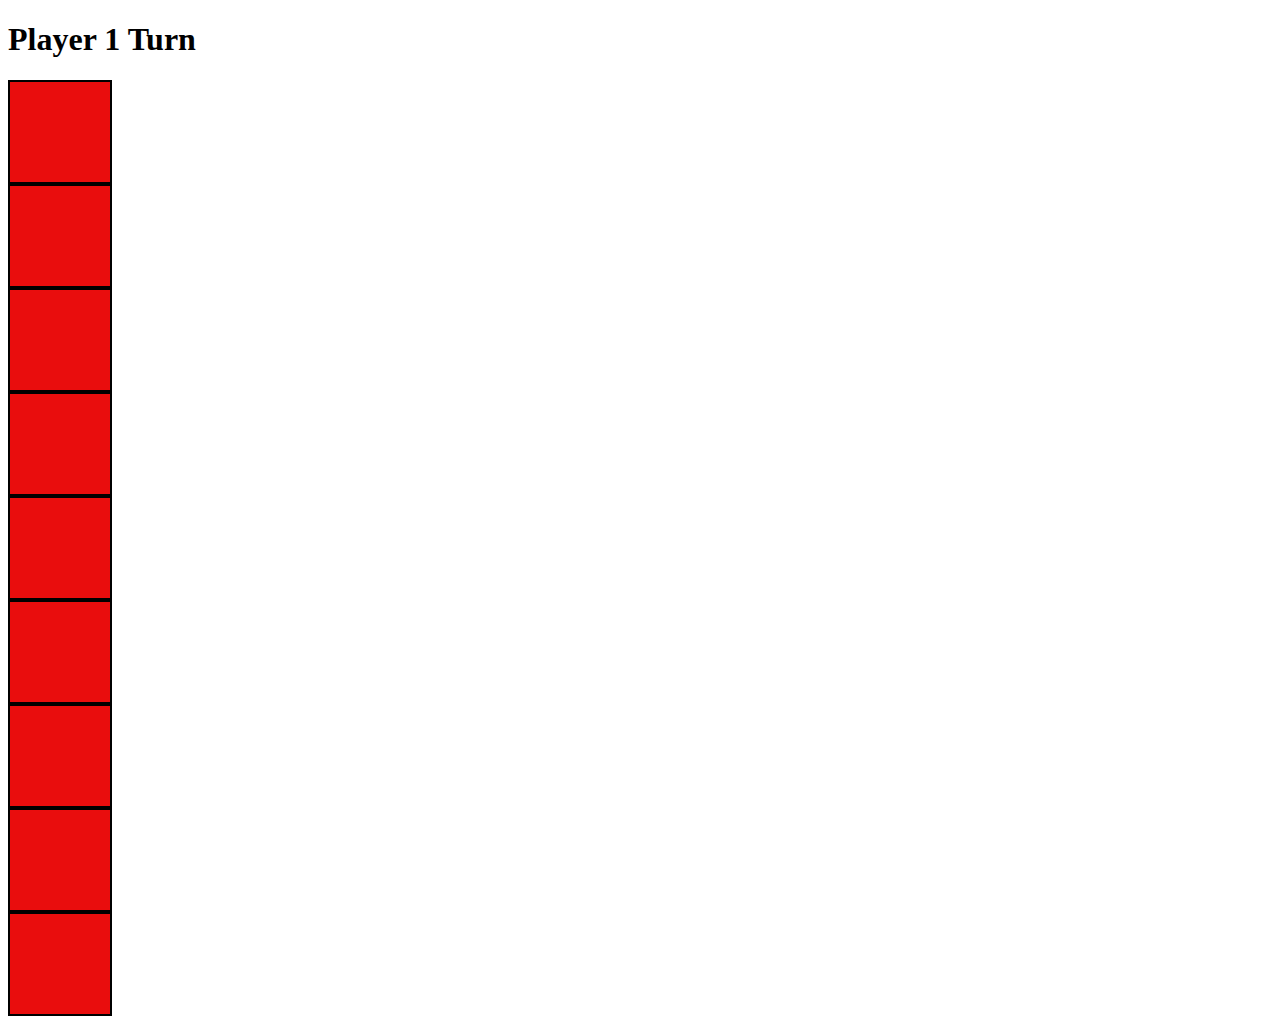
<file: TTT.html>
<!doctype html>
<html lang="en">

<head>
    <!-- Required meta tags -->
    <meta charset="utf-8">
    <meta name="viewport" content="width=device-width, initial-scale=1">

    <!-- Bootstrap CSS -->
    <link href="https://cdn.jsdelivr.net/npm/bootstrap@5.0.1/dist/css/bootstrap.min.css" rel="stylesheet"
        integrity="sha384-+0n0xVW2eSR5OomGNYDnhzAbDsOXxcvSN1TPprVMTNDbiYZCxYbOOl7+AMvyTG2x" crossorigin="anonymous">
    <link rel="stylesheet" href="ttt.css">
    <title>Tanveer Sheikh | Resume </title>
</head>

<body>
    <div class="container">
        <h1 id="turn"></h1>
    </div>
    <div class="container">

        <div class="d-flex">

            <div onclick="fill(1)" class="ele e1"></div>
            <div onclick="fill(2)" class="ele e2"></div>
            <div onclick="fill(3)" class="ele e3"></div>
        </div>
        <div class="d-flex">

            <div onclick="fill(4)" class="ele e4"></div>
            <div onclick="fill(5)" class="ele e5"></div>
            <div onclick="fill(6)" class="ele e6"></div>
        </div>
        <div class="d-flex">

            <div onclick="fill(7)" class="ele e7"></div>
            <div onclick="fill(8)" class="ele e8"></div>
            <div onclick="fill(9)" class="ele e9"></div>
        </div>


    </div>
    <script>
        var player = 1;
        document.getElementById("turn").innerHTML = "Player 1 Turn";
        
        function fill(x) {
            

            if (player == 1) {
                document.getElementById("turn").innerHTML = "Player 2 Turn";
              
                v = "view1";
             
                player = 2;
            }

            else {
                document.getElementById("turn").innerHTML = "Player 1 Turn";
               
                v = "view2";
               
                player = 1;

            }




            if (x == 1) {


                z1 = document.querySelector(".e1")
                z1.classList.add(v);
             

            }
            if (x == 2) {

                z2 = document.querySelector(".e2")
                z2.classList.add(v);
         
            }


            if (x == 3) {


                z3 = document.querySelector(".e3")
                z3.classList.add(v);
            

            }

            if (x == 4) {


                z4 = document.querySelector(".e4")
                z4.classList.add(v);
              
            }


            if (x == 5) {


                z5 = document.querySelector(".e5")
                z5.classList.add(v);
               
            }
            if (x == 6) {
                z6 = document.querySelector(".e6")
                z6.classList.add(v);
                
            }

            if (x == 7) {


                z7 = document.querySelector(".e7")
                z7.classList.add(v);
               
            }

            if (x == 8) {


                z8 = document.querySelector(".e8")
                z8.classList.add(v);
              
            }

            if (x == 9) {


                z9 = document.querySelector(".e9")
                z9.classList.add(v);
               
            }

         
        




        }



    </script>




    <script src="https://cdn.jsdelivr.net/npm/bootstrap@5.0.1/dist/js/bootstrap.bundle.min.js"
        integrity="sha384-gtEjrD/SeCtmISkJkNUaaKMoLD0//ElJ19smozuHV6z3Iehds+3Ulb9Bn9Plx0x4"
        crossorigin="anonymous"></script>


</body>

</html>
</file>
<file: style.css>
body{
    scroll-behavior: smooth;
    
}

::-moz-selection { /* Code for Firefox */
    color: rgb(47, 0, 255);
    background: rgba(0, 0, 0, 0.144);
  }
  
  ::selection {
    color: rgb(241, 241, 241);
    background: rgba(0, 0, 0, 0.863);
 
  }

.li{
  font-weight: 500;
    color: rgb(255, 255, 255);
    background-color: rgba(0, 0, 0, 0.548);
    border-radius: 50px;
   
}

.active{
  padding-top: 5px;
    font-size: 25px;
    
    background-color: rgba(128, 255, 0, 0.897);
    border: 2px solid rgba(0, 0, 0, 0.836);
    border-radius: 10px;
    animation: shake 1.2s linear 2s infinite;
 

}
@keyframes shake {
    0% { transform: translate(1px, 1px) rotate(0deg); }
    
     25% { transform: translate(-3px, 0px) rotate(2deg); } 

     50% { transform: translate(-1px, 2px) rotate(-1deg); } 

     75% { transform: translate(3px, 0px) rotate(2deg); } 

    100% { transform: translate(1px, 1px) rotate(0deg); }
  }


.flip-card {
  background-color: transparent;
  width: 300px;
  height: 200px;
  animation: shake 10s linear infinite;
  perspective: 1000px;
}
.flip-card-inner {
  position: relative;
  width: 100%;
  height: 100%;
  text-align: center;
  transition: transform 1s;
  transform-style: preserve-3d;
}


.flip-card:hover .flip-card-inner {
  transform: rotateY(180deg);
  
}


.flip-card-front, .flip-card-back {
  position: absolute;
  width: 100%;
  height: 100%;

  backface-visibility: hidden;
}
.flip-card-back {
    background-color: blanchedalmond;
    border: 2px solid black;
    transform: rotateY(180deg);
   height: 100%;
    width: 100%;
    
}
.hnameo{
  font-family: 'Monoton', cursive;
  font-size: 65px;
  animation: uppero 2s linear 2s ; 
   text-shadow: 0 0 80px;
   
   color: rgb(255, 255, 255);
 
}
@keyframes uppero {
  0%,19.999%,22%,62.999%,64%, 64.999%,70%,100% {
    opacity:.1; text-shadow: 0 0 80px #ffffff,0 0 30px #04be04,0 0 6px #0000ff;
    
  }
  20%,21.999%,63%,63.999%,65%,69.999% {
    opacity:0.6; text-shadow: none; 
  }
}

 .hnamei{
   font-family: 'Monoton', cursive;
   font-size: 65px;
    
    text-shadow: 0 0 80px;
    animation: upper 2s linear 4s infinite; 
    color: rgb(255, 0, 0) ;
  
 }
 
 @keyframes upper {
    0%,19.999%,22%,62.999%,64%, 64.999%,70%,100% {
      opacity:.99; text-shadow: 0 0 80px #ffffff,0 0 30px #000000,0 0 6px #616175;
      
    }
    20%,21.999%,63%,63.999%,65%,69.999% {
      opacity:0.8; text-shadow: none; 
    }
  }

.ppara{
   margin-top: 1%;
    font-size: 15px;
    background-image: linear-gradient(to right,rgba(0, 0, 0, 0.432),rgba(255, 255, 255, 0.884));
    border: 2px solid black;
}







/* width */
::-webkit-scrollbar {
    width: 12px;
    background-color: rgba(36, 35, 35, 0.959);
  }
  
  /* Track */
  ::-webkit-scrollbar-track {
    box-shadow: none;
    border-radius: 5px;
  }
  
  /* Handle */
  ::-webkit-scrollbar-thumb {
    background: rgba(255, 255, 255, 0.795);
    border-radius: 5px;
  }

  .sidenav {
    height: 100%; /* 100% Full-height */
    width: 0; /* 0 width - change this with JavaScript */
    position: fixed; /* Stay in place */
    z-index: 1; /* Stay on top */
    top: 0; /* Stay at the top */
    left: 0;
    background-color: rgba(48, 17, 221, 0.945); /* Black*/
    overflow-x: hidden; /* Disable horizontal scroll */
    padding-top: 60px; /* Place content 60px from the top */
    transition: 0.5s; /* 0.5 second transition effect to slide in the sidenav */

  }
  
  /* The navigation menu links */
  .sidenav a {
    padding: 8px 8px 8px 32px;
    text-decoration: none;
    font-size: 25px;
    color: #818181;
    display: block;
    transition: 0.3s;
    padding-left: 35vw;
 
  }
  
  
  /* When you mouse over the navigation links, change their color */
  .sidenav a:hover {
    color: #f1f1f1;
  }
  
  /* Position and style the close button (top right corner) */
  .closebtn {
    position: absolute;
    margin-top: -4% !important ;
    right: 25px;
    font-size: 36px;
    margin-left: 50px;
  }
  
  /* Style page content - use this if you want to push the page content to the right when you open the side navigation */
  #main {
    transition: margin-left .5s;
    padding: 20px;
  }
  
  /* On smaller screens, where height is less than 450px, change the style of the sidenav (less padding and a smaller font size) */
 
.skills{
  text-align: center; z-index: -1; position: absolute; font-size: 22rem; color: rgba(0, 0, 0, 0.747); top: 95vh; left: 22vw;
  transform: rotate(-20deg);
  font-family: 'Shadows Into Light', cursive;
  filter: opacity(0.80);
  animation: upper 4s linear 1 ; 
}

.level{
  width: 50%; height: 22px; background-color: rgb(255, 255, 255); border-radius: 25px; cursor: pointer;
}
.sec h3{
  color: rgb(255, 255, 255);
 
}
@media only screen and (max-width: 977px) {
  .flip-card-back {
  font-size: 10px;
    
}

.flip-card{
    padding-top: 80px;
    
}

.mul{
  display: flex;
  flex-direction: row;
  position: relative;

}
.mli{
  padding-left: 8%;
}
.sidenav {padding-top: 15px; display: table-row;}
.sidenav a {font-size: 18px; align-items: center;}
.sidenav input{margin-left: 25%!important;}
.range{font-size: 25%;}
.skills{
top: 100vh;
font-size: 6rem;
}
}
</file>
<file: calc.css>
.sym{
    background-color: rgb(126, 200, 202)!important;
    color: black;
    text-align: center;
}
.num{
    background-color: rgb(205, 248, 255)!important;
    color: black;
    text-align: center;
}

.resu{
    width: 100%;
    font-size: 2rem;
}
</file>
<file: project.css>
body{
    scroll-behavior: smooth;
    
}

::-moz-selection { /* Code for Firefox */
    color: rgb(47, 0, 255);
    background: rgba(0, 0, 0, 0.144);
  }
  
  ::selection {
    color: rgb(241, 241, 241);
    background: rgba(0, 0, 0, 0.863);
 
  }

.li{
  font-weight: 500;
    color: black;
    background-color: rgba(0, 0, 0, 0.548);
    border-radius: 50px;
   
}
.active{
  padding-top: 5px;
    font-size: 25px;
    
    background-color: rgba(128, 255, 0, 0.897);
    border: 2px solid rgba(0, 0, 0, 0.836);
    border-radius: 10px;
    animation: shake 1.2s linear infinite;
}
@keyframes shake {
    0% { transform: translate(1px, 1px) rotate(0deg); }
    
     25% { transform: translate(-3px, 0px) rotate(2deg); } 

     50% { transform: translate(-1px, 2px) rotate(-1deg); } 

     75% { transform: translate(3px, 0px) rotate(2deg); } 

    100% { transform: translate(1px, 1px) rotate(0deg); }
  }


.flip-card {
  background-color: transparent;
  width: 300px;
  height: 130px;
  animation: shake 10s linear infinite;
  perspective: 1000px;
}
.flip-card-inner {
  position: relative;
  width: 100%;
  height: 100%;
  text-align: center;
  transition: transform 0.8s;
  transform-style: preserve-3d;
}


.flip-card:hover .flip-card-inner {
  transform: rotateY(180deg);
  
}


.flip-card-front, .flip-card-back {
  position: absolute;
  width: 100%;
  height: 100%;

  backface-visibility: hidden;
}
.flip-card-back {
    background-color: blanchedalmond;
    border: 2px solid black;
    transform: rotateY(180deg);
   height: 50%;
    width: 100%;
    
}


 .Pname{
 
    font-size: 45px;
    font-family: 'Monoton', cursive;
 
    animation: upper 2s linear infinite; 
    text-shadow: 0 0 80px;

    color: rgb(255, 0, 0);
   
 }
 @keyframes upper {
    0%,19.999%,22%,62.999%,64%, 64.999%,70%,100% {
      opacity:.99; text-shadow: 0 0 80px #ffffff,0 0 30px #008000,0 0 6px #0000ff;
    }
    20%,21.999%,63%,63.999%,65%,69.999% {
      opacity:0.4; text-shadow: none; 
    }
  }

.ppara{
   margin-top: 1%;
    font-size: 15px;
    background-image: linear-gradient(to right,rgba(0, 0, 0, 0.432),rgba(255, 255, 255, 0.884));
    border: 2px solid black;
}

 @media only screen and (max-width: 977px) {
  .flip-card-back {
  font-size: 10px;
    
}
.phead img{
    width: 80%;
}
.ppara{
    font-size: 8px;
    margin-top: 6%;
}
.Pname{
    font-size: 35px;
}
.hname{
    padding-top: 30px;
}
.flip-card{
    padding-top: 15px;
    
}
} 





/* width */
::-webkit-scrollbar {
    width: 12px;
    background-color: rgba(0, 132, 255, 0.74);
  }
  
  /* Track */
  ::-webkit-scrollbar-track {
    box-shadow: none;
    border-radius: 5px;
  }
  
  /* Handle */
  ::-webkit-scrollbar-thumb {
    background: rgba(128, 255, 0, 0.795);
    border-radius: 5px;
  }
</file>
<file: race.css>
.racebg{
    z-index: -1;
    position: absolute;
    background-image: url(racebg.webp);
    background-repeat: repeat;
    
    background-size: 100vw 100vh;
    
    width: 100%;
        
    height: 100vh; 
    
    animation: backgroundScroll 12s linear infinite;
    animation-fill-mode: forwards;
        /* background-image: url(racebg.webp);
     background-size: 100vw 100vh;
     background-repeat: repeat;
     
        width: 100%;
        
        height: 100vh; */
    }
    
    @keyframes backgroundScroll {
        
        from{background-position: 0 0;}
    
        to{background-position: -180px 0px;}
        }
    
    
    .tank{
        background-image: url(tanque_comic.svg);
        background-repeat: no-repeat;
        position: absolute;
        bottom: 4%;
        left: 6%;
        width: 10%;
        animation: none;
        height: 22%;
    }
    .dino{
        background-image: url(40d4248a.svg);
        
        background-repeat: no-repeat;
        position: absolute;
        bottom: 4%;
        left: 80%;
        width: 7%;
        height: 50%;
    }
    .firing{
        background-image: url(fire-alt-solid.svg);
        
        background-repeat: no-repeat;
        position: absolute;
        bottom: 4%;
        left: 6%;
        width: 7%;
        height: 20%;   
    }
    .animationFire{
        animation: firing 0.9s linear;
    }
    @keyframes firing {
        0%{
            bottom: 16%;
        }
        50%{
    bottom: 40%;
        }
        100%{
    bottom: 16%;
        }
    }
    
    .enemy{
        background-image: url(40d4248a.svg);
        visibility: hidden;
        background-repeat: no-repeat;
        position: absolute;
        bottom: 4%;
        left: 80%;
        width: 7%;
        height: 20%;
        
    }
    .enemy2{
        background-image: url(40d4248a.svg);
        visibility: hidden;
        background-repeat: no-repeat;
        position: absolute;
        bottom: 4%;
        left: 50%;
        width: 7%;
        height: 20%;
    }
    .animationTank{
        animation: tank 0.9s linear;
    }
    @keyframes tank {
        0%{
            bottom: 16%;
        }
        50%{
    bottom: 40%;
        }
        100%{
    bottom: 16%;
        }
    }
    .animationEnemy{
        animation: enemy 6s linear infinite;
    }
    
    @keyframes enemy {
     0%{
      left: 100vw;
     }   
     100%{
    left: 0vw;
     }
    }
    
    .animationEnemy2{
        animation: enemy2 4s linear infinite;
    }
    
    @keyframes enemy2 {
     0%{
      left: 100vw;
     }   
     100%{
    left: 0vw;
     }
    }
    
    
    
    .gameover{
        visibility: hidden;
    }
</file>
<file: Rpg.css>
/* 
Password Generator */
.switch {
    position: relative;
    display: inline-block;
    width: 60px;
    height: 34px;
}

.switch input {
    opacity: 0;
    width: 0;
    height: 0;
}

.slider {
    position: absolute;
    cursor: pointer;
    top: 0;
    left: 0;
    right: 0;
    bottom: 0;
    background-color: rgba(204, 204, 204, 0.274);
    -webkit-transition: .4s;
    transition: .4s;
}

.slider:before {
    position: absolute;
    content: "";
    height: 26px;
    width: 26px;
    left: 4px;
    bottom: 4px;
    background-color: white;
    -webkit-transition: .4s;
    transition: .4s;
}

input:checked+.slider {
    background-color: #2196F3;
}

input:focus+.slider {
    box-shadow: 0 0 1px #2196F3;
}

input:checked+.slider:before {
    -webkit-transform: translateX(26px);
    -ms-transform: translateX(26px);
    transform: translateX(26px);
}

.slider.round {
    border-radius: 34px;
}

.slider.round:before {
    border-radius: 50%;
}

.generateinput {
    background: none;
    border: none;
    font-family: 'Freckle Face', cursive;
    font-size: 23px;

    background-position: center;
    text-align: center;
    background-color: rgba(248, 241, 240, 0.637);
    color: rgb(0, 0, 0);
}

.ngs {
    background-color: rgba(137, 43, 226, 0.658);
}

.textinput {
    background-color: rgba(232, 216, 245, 0);

    border: none;

    cursor: pointer;
}
</file>
<file: ttt.css>
.ele{
width: 100px;
height: 100px;
background-color: rgb(233, 13, 13);
border: 2px solid black;
}
.view1{
    background-color: rgb(255, 255, 255);  
}
.view2{
    background-color: rgb(0, 0, 0);  
}
</file>
